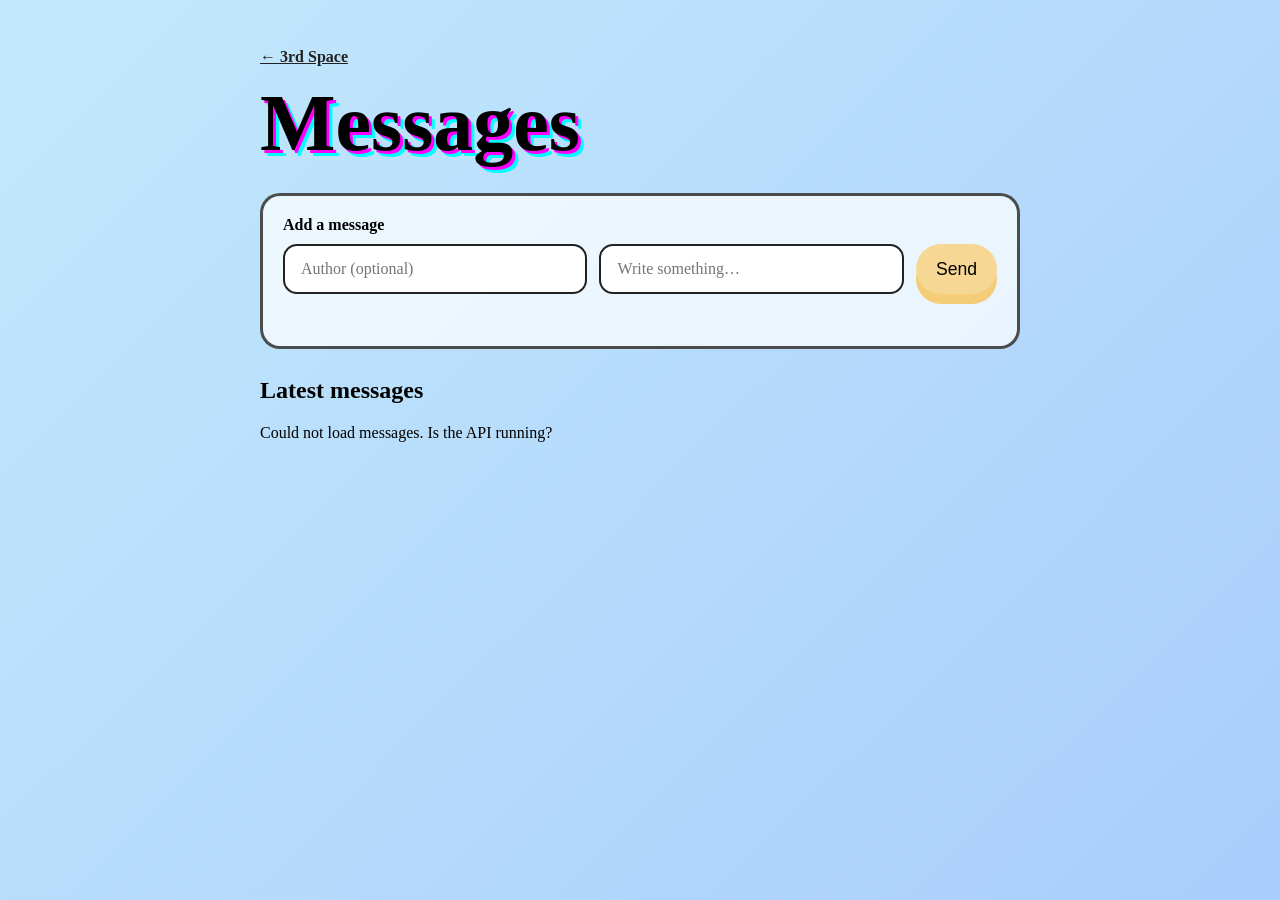
<file: messages.html>
<!DOCTYPE html>
<html lang="en">
<head>
  <meta charset="UTF-8">
  <meta name="viewport" content="width=device-width, initial-scale=1.0">
  <title>Messages | 3rd Space</title>
  <link rel="stylesheet" href="style.css">
</head>
<body class="messages-page">
  <main class="messages-shell">
    <header class="messages-header">
      <div>
        <a class="back-link" href="index.html">← 3rd Space</a>
        <h1>Messages</h1>
      </div>
    </header>

    <form id="messageForm" class="message-form">
      <label for="messageText">Add a message</label>
      <div class="message-input-row">
        <input id="messageAuthor" name="author" type="text" maxlength="100" autocomplete="name" placeholder="Author (optional)">
        <input id="messageText" name="text" type="text" maxlength="500" required autocomplete="off" placeholder="Write something…">
        <button type="submit">Send</button>
      </div>
      <p id="messageStatus" class="message-status" role="status"></p>
    </form>

    <section aria-labelledby="messageListHeading">
      <h2 id="messageListHeading">Latest messages</h2>
      <div id="messageList" class="message-list">Loading messages…</div>
      <nav id="pagination" class="pagination" aria-label="Message pages"></nav>
    </section>
  </main>

  <script src="messages.js"></script>
</body>
</html>
</file>
<file: style.css>
body {
  margin: 0;
  height: 100vh;
  display: flex;
  flex-direction: column;
  align-items: center;
  justify-content: center;
  font-family: 'Comic Sans MS'; 
  background: linear-gradient(-45deg, #ff9a9e, #fad0c4, #a1c4fd, #c2e9fb);
  background-size: 400% 400%;
  animation: backgroundWave 10s ease infinite;
}

@keyframes backgroundWave {
  0% { background-position: 0% 50%; }
  50% { background-position: 100% 50%; }
  100% { background-position: 0% 50%; }
}

h1 {
  font-size: 4rem;
  text-shadow: 3px 3px 0px #ff00ff, 6px 6px 0px #00ffff;
  animation: bounce 0.5s ease-in-out infinite alternate;
  cursor: pointer;
}

@keyframes bounce {
  from { transform: translateY(0); }
  to { transform: translateY(-20px); }
}

::selection {
  background-color: #ff00ff; 
  color: white;
}

p:hover {
  display: inline-block;
  animation: wiggle 0.3s infinite;
}

@keyframes wiggle {
  0% { transform: rotate(0deg); }
  25% { transform: rotate(5deg); }
  75% { transform: rotate(-5deg); }
  100% { transform: rotate(0deg); }
}

button {
  padding: 15px 30px;
  font-size: 1.5rem;
  border: none;
  border-radius: 50px;
  background-color: #f7d794;
  box-shadow: 0 10px 0 #f5cd79; /* "Chunky" 3D button look */
  transition: all 0.2s;
}

button:active {
  transform: translateY(4px);
  box-shadow: 0 5px 0 #f5cd79;
}

#thisweek {
  color: red;
}

.messages-link {
  margin: 24px 0 0;
  color: #222;
  font-weight: bold;
}

body.messages-page {
  height: auto;
  min-height: 100vh;
  justify-content: flex-start;
  padding: 48px 20px;
  box-sizing: border-box;
}

.messages-shell {
  width: min(760px, 100%);
  text-align: left;
}

.messages-header h1 {
  margin: 12px 0 24px;
  font-size: clamp(3rem, 10vw, 5rem);
}

.back-link {
  color: #222;
  font-weight: bold;
}

.message-form {
  padding: 20px;
  margin-bottom: 28px;
  border: 3px solid rgba(34, 34, 34, 0.8);
  border-radius: 20px;
  background: rgba(255, 255, 255, 0.72);
}

.message-form label {
  display: block;
  margin-bottom: 10px;
  font-weight: bold;
}

.message-input-row {
  display: flex;
  gap: 12px;
}

.message-input-row input {
  min-width: 0;
  flex: 1;
  padding: 14px 16px;
  border: 2px solid #222;
  border-radius: 14px;
  font: inherit;
}

.message-input-row button {
  flex: 0 0 auto;
  padding: 12px 20px;
  font-size: 1.1rem;
}

.message-status {
  min-height: 22px;
  margin: 10px 0 0;
}

.message-list {
  display: grid;
  gap: 12px;
}

.message-card {
  padding: 16px 18px;
  border: 2px solid rgba(34, 34, 34, 0.8);
  border-radius: 16px;
  background: rgba(255, 255, 255, 0.78);
}

.message-card p {
  margin: 0 0 8px;
  white-space: pre-wrap;
  overflow-wrap: anywhere;
}

.message-card .message-author {
  font-weight: bold;
  opacity: 0.75;
}

.message-card time {
  font-size: 0.85rem;
  opacity: 0.7;
}

.pagination {
  display: flex;
  flex-wrap: wrap;
  justify-content: center;
  gap: 8px;
  margin-top: 20px;
}

.pagination button {
  width: 44px;
  height: 44px;
  padding: 0;
  font-size: 1rem;
}

.pagination button.active {
  background: #ff9a9e;
  box-shadow: 0 5px 0 #e77b80;
}

.empty-state {
  padding: 20px;
  text-align: center;
  border-radius: 16px;
  background: rgba(255, 255, 255, 0.65);
}

@media (max-width: 600px) {
  body.messages-page {
    padding: 24px 12px;
  }

  .message-input-row {
    align-items: stretch;
    flex-direction: column;
  }
}
</file>
